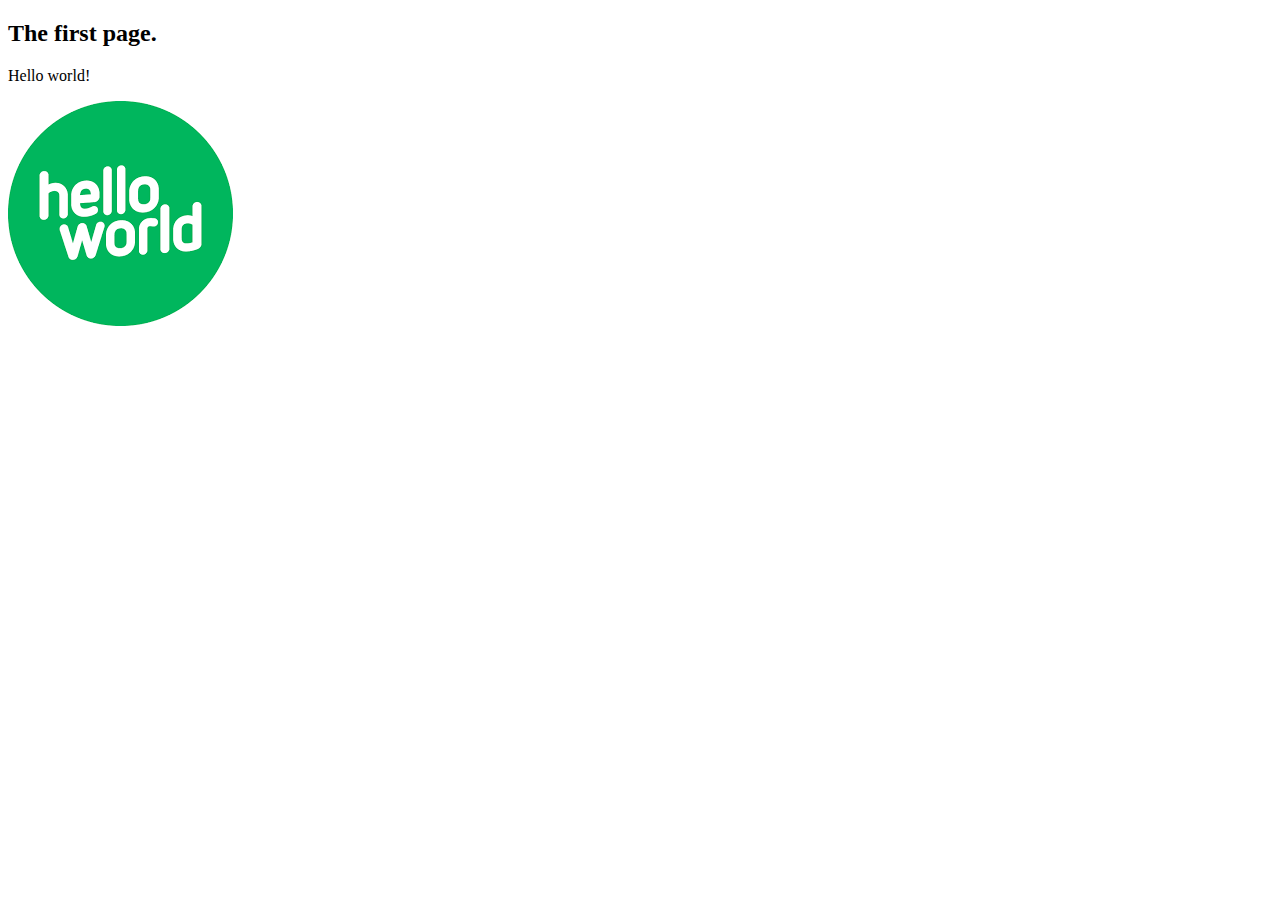
<file: src/test/resources/home/index.html>
<!DOCTYPE html>
<html>
<head>
<meta charset="utf-8">
<title>Welcome</title>
<link rel="icon" href="icon/favicon.ico">
<link rel="stylesheet" href="css/style.css">
</head>
<body>
<h2>The first page.</h2>
<p>Hello world!</p>
<img src="img/image.png" alt="sample">
</body>
<script src="js/script.js"></script>
</html>
</file>
<file: src/test/resources/home/css/style.css>
/******************/
/******************/

#demo,
#footer {z-index:9; position:relative;}

canvas{
display:block;
vertical-align:bottom;
}


#particles-js {
width:100%;
height:100%;
background-color: #ccc;/*
background-size: cover;
background-position: 50% 50%;
background-repeat: no-repeat;*/
position:absolute;
top:0;
left:0;
right:0;
bottom:0;
display:block;
z-index:0;
}



/******************/
/******************/
</file>
